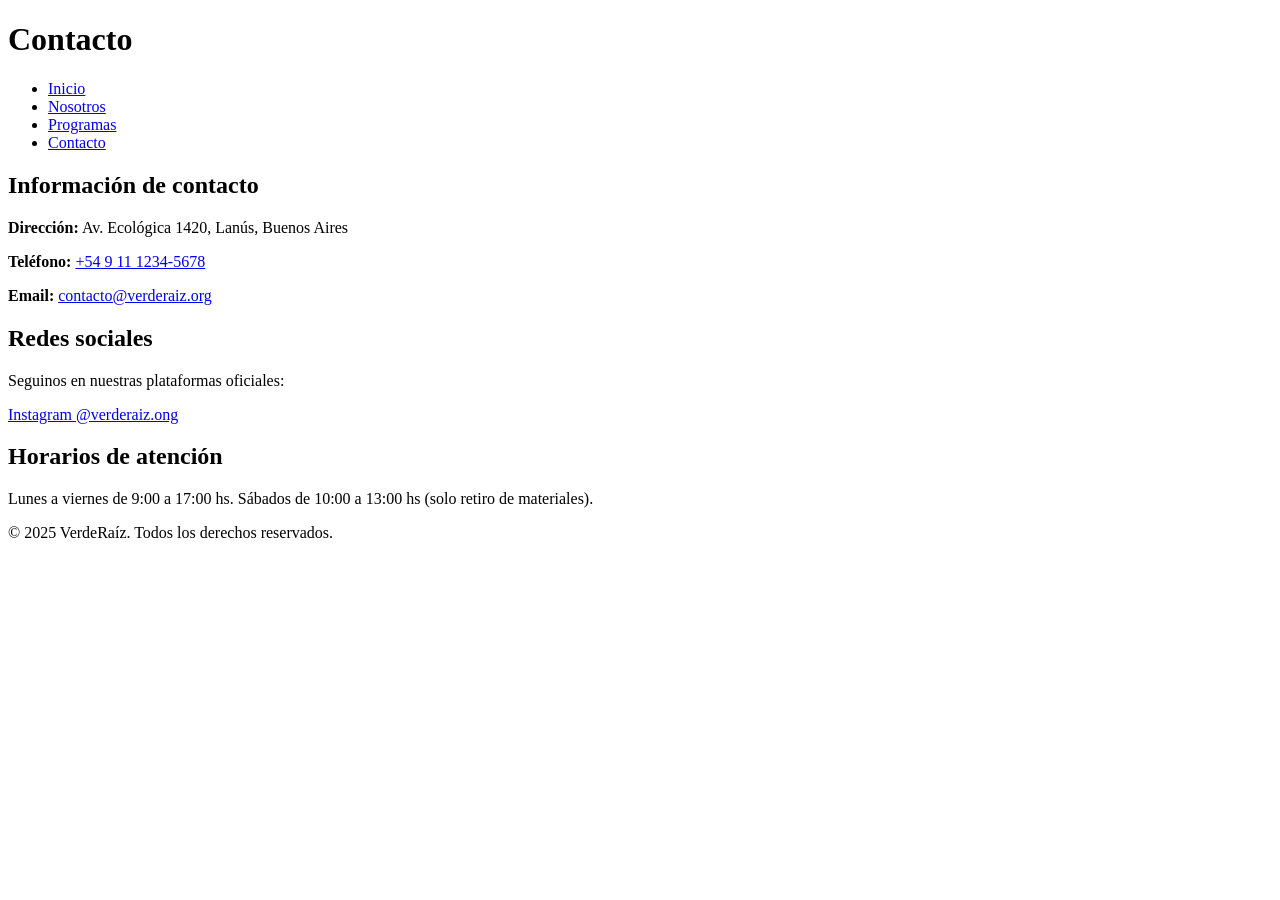
<file: tp/contacto.html>
<!DOCTYPE html>
<html lang="es">
<head>
    <meta charset="UTF-8">
    <meta name="viewport" content="width=device-width, initial-scale=1.0">
    <title>Contacto - VerdeRaíz</title>
</head>
<body>
    <header>
        <h1>Contacto</h1>
        <nav>
            <ul>
                <li><a href="index.html">Inicio</a></li>
                <li><a href="nosotros.html">Nosotros</a></li>
                <li><a href="programas.html">Programas</a></li>
                <li><a href="contacto.html">Contacto</a></li>
            </ul>
        </nav>
    </header>

    <main>
        <section>
            <h2>Información de contacto</h2>
            <p><strong>Dirección:</strong> Av. Ecológica 1420, Lanús, Buenos Aires</p>
            <p><strong>Teléfono:</strong> <a href="tel:+5491112345678">+54 9 11 1234-5678</a></p>
            <p><strong>Email:</strong> <a href="mailto:contacto@verderaiz.org">contacto@verderaiz.org</a></p>
        </section>

        <section>
            <h2>Redes sociales</h2>
            <p>Seguinos en nuestras plataformas oficiales:</p>
            <p><a href="https://www.instagram.com/verderaiz.ong" target="_blank" rel="noopener noreferrer">Instagram @verderaiz.ong</a></p>
        </section>

        <section>
            <h2>Horarios de atención</h2>
            <p>Lunes a viernes de 9:00 a 17:00 hs. Sábados de 10:00 a 13:00 hs (solo retiro de materiales).</p>
        </section>
    </main>

    <footer>
        <p>&copy; 2025 VerdeRaíz. Todos los derechos reservados.</p>
    </footer>
</body>
</html>
</file>
